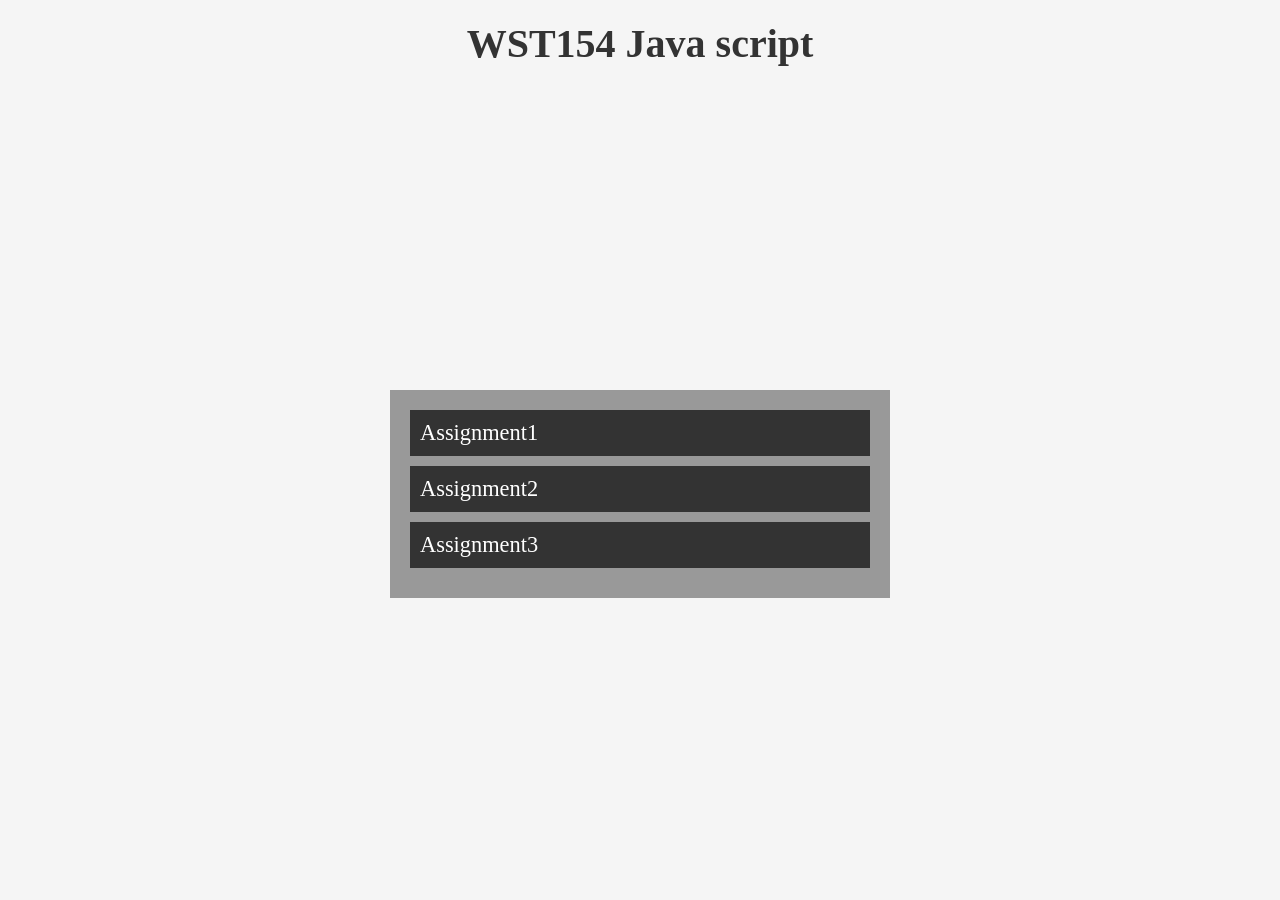
<file: index.html>
<!DOCTYPE html>
<html lang="en">
<head>
    <meta charset="UTF-8">
    <meta name="viewport" content="width=device-width, initial-scale=1.0">
    <title>Document</title>
    <link rel="stylesheet" href="styles.css">
</head>
<body>
    <main>
        <h1>WST154 Java script</h1>
        <ul>
            <li><a href="Assignment1/">Assignment1</a></li>
            <li><a href="Assignment2/">Assignment2</a></li>
            <li><a href="Assignment3/">Assignment3</a></li>

        </ul>
    </main>
    
</body>
</html>
</file>
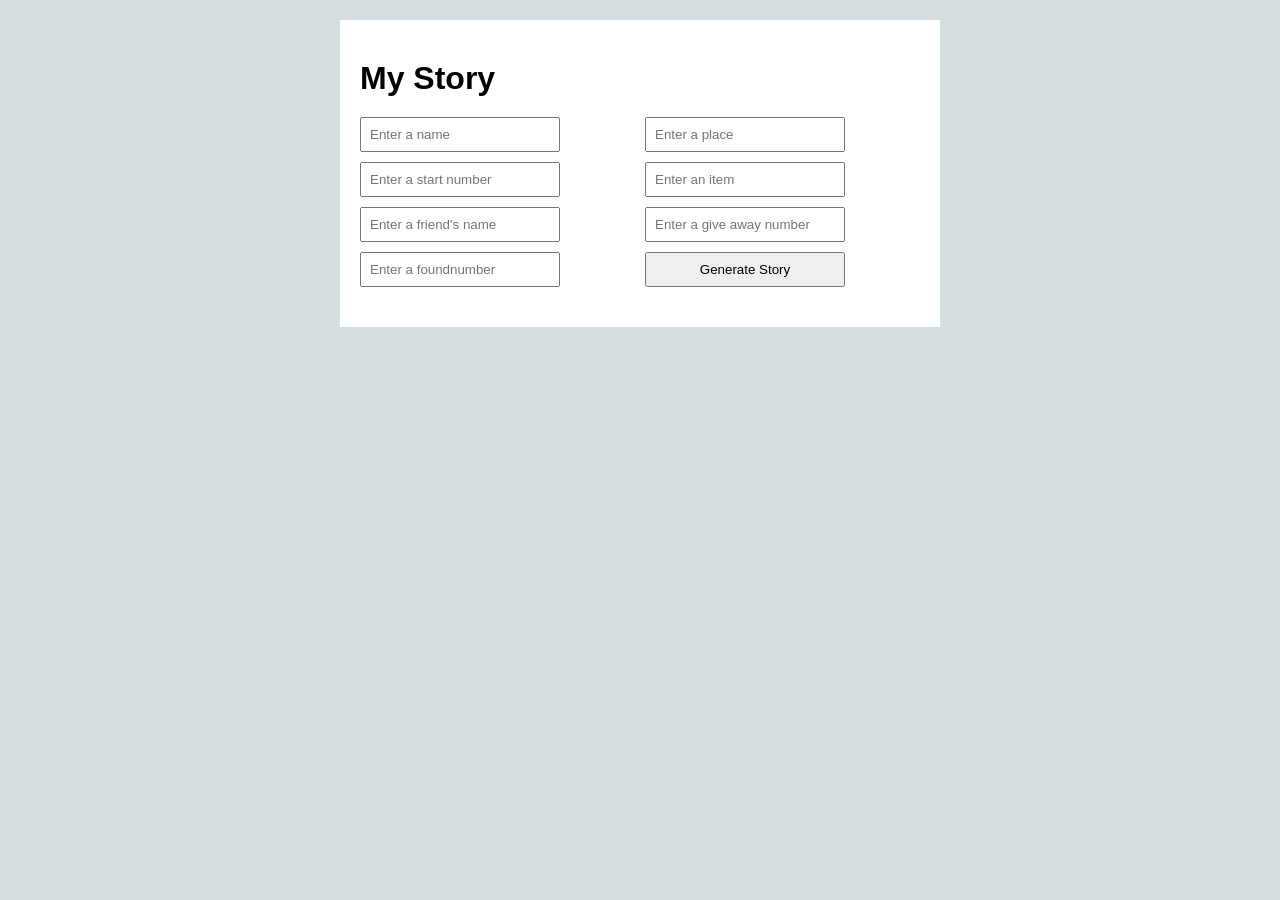
<file: Assignment1/index.html>
<!DOCTYPE html>
<html lang="en">

<head>
    <meta charset="UTF-8">
    <meta name="viewport" content="width=device-width, initial-scale=1.0">
    <title>Document</title>
    <link rel="stylesheet" href="css/styles.css">

</head>

<body>

    <main>
        <h1>My Story</h1>

        <form id="storyForm">
            <input type="text" id="personName" placeholder="Enter a name" required>
            <input type="text" id="place" placeholder="Enter a place" required>
            <input type="text" id="itemCount" placeholder="Enter a start number" required>
            <input type="text" id="item" placeholder="Enter an item">
            <input type="text" id="friendName" placeholder="Enter a friend's name" required>
            <input type="number" id="givenAway" placeholder="Enter a give away number" required>
            <input type="number" id="found" placeholder="Enter a foundnumber" required>
            <input type="submit" value="Generate Story">
        </form>


        <p id="story">
        </p>
    </main>
    <script src="js/script.js"></script>
</body>

</html>
</file>
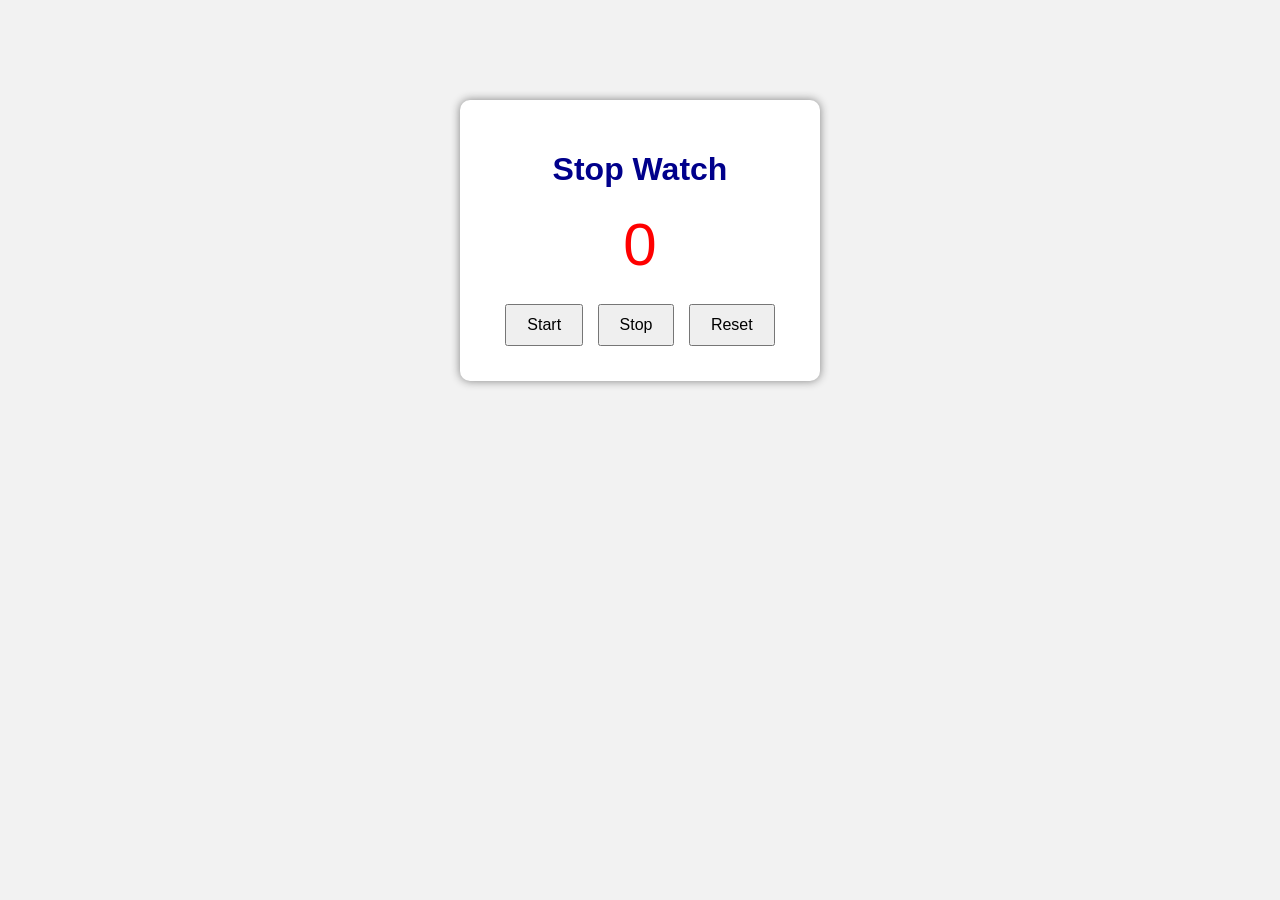
<file: Assignment3/index.html>
<!DOCTYPE html>
<html lang="en">

<head>
    <meta charset="UTF-8">
    <meta name="viewport" content="width=device-width, initial-scale=1.0">

    <title>Stop Watch</title>

    <!-- CSS Link -->
    <link rel="stylesheet" href="css/script.css">
</head>

<body>

    <div class="container">

        <h1>Stop Watch</h1>

        <div id="display">0</div>

        <button onclick="startWatch()">Start</button>
        <button onclick="stopWatch()">Stop</button>
        <button onclick="resetWatch()">Reset</button>

    </div>

    <!-- JavaScript Link -->
    <script src="js/index.js"></script>

</body>

</html>
</file>
<file: styles.css>
*{
    margin: 0;
    padding: 0;
    box-sizing:border-box ; 
}

main{
    font-family: 'Poppins' , san-serif;
    background: #f5f5f5;
    display: flex;
    flex-direction: column;
    justify-content: center;
    align-items: center;
    min-height: 100vh;

}

h1{
    font-size: 2.5rem;
    color: #333;
    margin: 20px;
}

ul{
    list-style: none;
    background-color: #999;
    width: 500px;
    margin: auto;
    padding: 20px;


    li{
        margin-bottom: 10px;

        a{
            text-decoration: none;
            color: #fff;
            font-size: 1.4rem;
            padding: 10px;
            display:block;
            background-color: #333;
        }      
    }
}
</file>
<file: Assignment1/css/styles.css>
* {
    margin: 0;
    padding: 0;
    box-sizing: border-box;
}

body {
    font-family: Arial, sans-serif;
    background-color: #d5dfe1;
}

main {
    max-width: 600px;
    margin: 20px auto;
    padding: 20px;
    background-color: #fff;
}

h1 {
    margin: 20px 0;
}

form {
    margin-bottom: 20px;
    display: grid;
    grid-template-columns: 1fr 1fr;
    gap: 10px;
}

input {
    display: block;
    padding: 8px;
    width: 200px;
}

#story {
    font-size: 18px;
    line-height: 1.5;
}
</file>
<file: Assignment3/css/script.css>
body {
    font-family: Arial, sans-serif;
    text-align: center;
    background-color: #f2f2f2;
    margin-top: 100px;
}

.container {
    background-color: white;
    width: 300px;
    margin: auto;
    padding: 30px;
    border-radius: 10px;
    box-shadow: 0px 0px 10px gray;
}

h1 {
    color: darkblue;
}

#display {
    font-size: 60px;
    margin: 20px;
    color: red;
}

button {
    padding: 10px 20px;
    margin: 5px;
    font-size: 16px;
    cursor: pointer;
}
</file>
